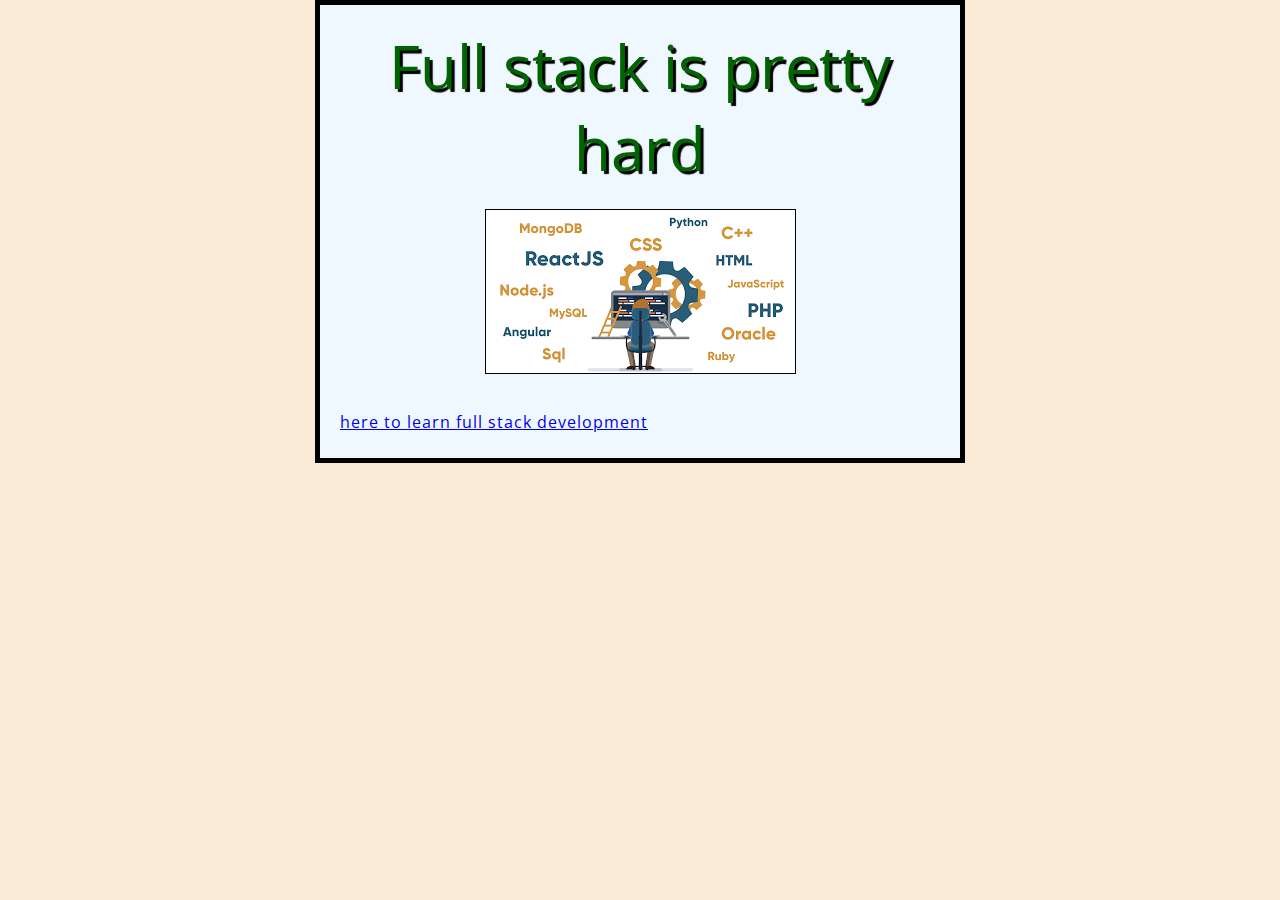
<file: RandomCode - NotSubmission/part0RandomWork/HtmlAndCssBasics/index.html>
<!DOCTYPE html>
<html lang="en">
<head>
    <meta charset="UTF-8">
    <meta name="viewport" content="width=device-width, initial-scale=1.0">
    <link
        href="https://fonts.googleapis.com/css?family=Open+Sans"
        rel="stylesheet" />
    <link href="style.css" rel="stylesheet" />
    <title>Html basic webpage</title>
</head>
<body>
    <p>Full stack is pretty hard</p>
    <img src="fullStackImage.png" alt="Image of full stack develepor surrounded by coding languages."/>
    <a href="https://fullstackopen.com/en/about/"><br> here to learn full stack development</a>

</body>
</html>
</file>
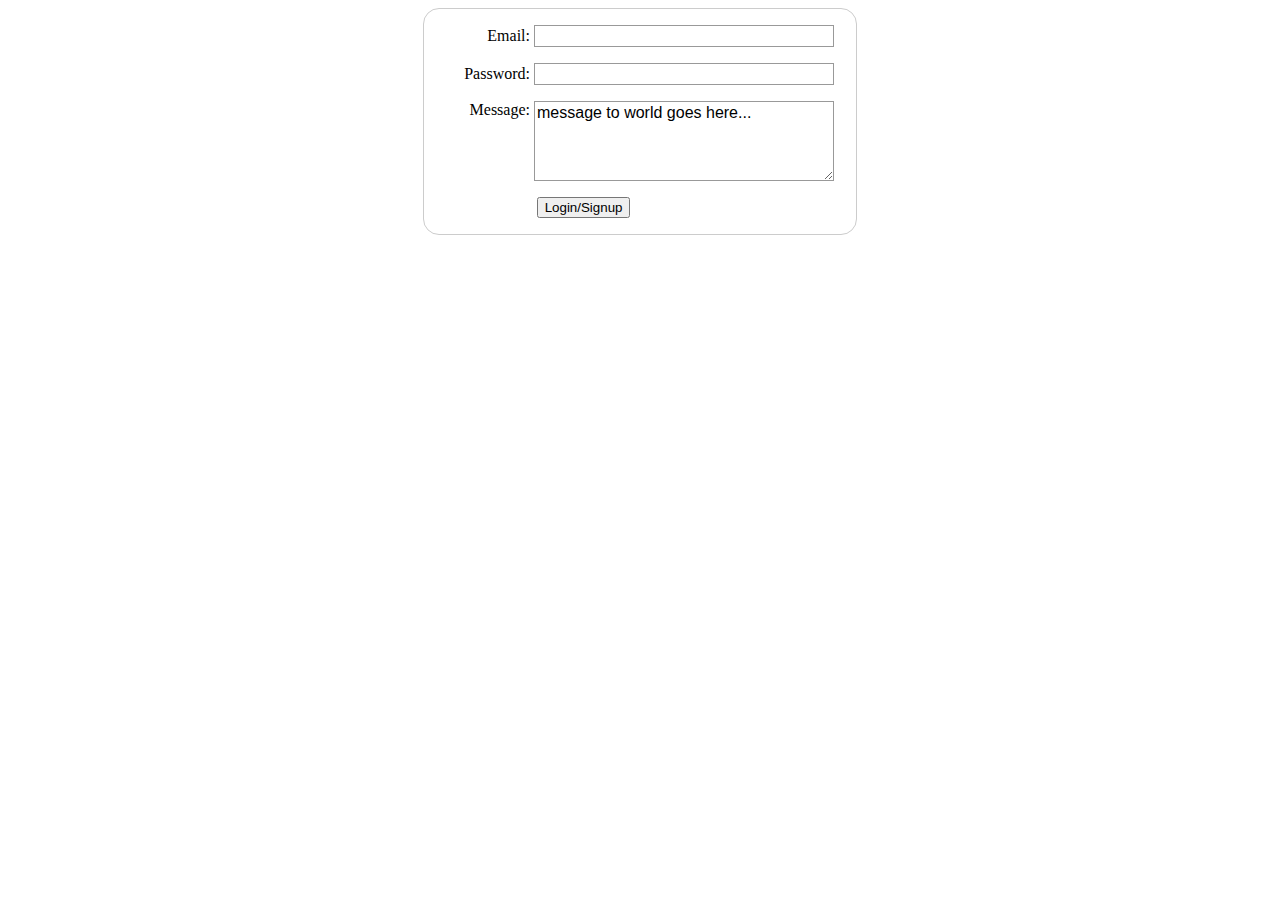
<file: RandomCode - NotSubmission/part0RandomWork/WebFormBasics/index.html>
<!DOCTYPE html>
<html lang="en">
<head>
    <meta charset="UTF-8">
    <meta name="viewport" content="width=device-width, initial-scale=1.0">

    <style>

        form {
            /* Center form on page 400px wide*/
            margin: 0 auto;
            width: 400px;

            /* From outline */
            padding: 1em;
            border: 1px solid #ccc;
            border-radius: 1em;

        }

        ul {
            /* Remove bullet points */
            list-style: none;

            /* Remove any auto padding*/
            padding: 0;
            margin: 0;

        }

        form li + li {
            margin-top: 1em;
        }

        label {
            /* Uniform line size*/
            display: inline-block;
            
            /* Spaces each label before the input 90px wide*/
            width: 90px;

            /* Pushes text to right of width */
            text-align: right;

        }

        input,
        textarea {
            /* uniform font settings, textarea has diff default font*/
            font: 1em sans-serif;

            /* Make text fields uniform size*/
            width: 300px;
            box-sizing: border-box;

            /* Match form field borders */
            border: 1px solid #999;
        }

        input:focus,
        textarea:focus {
            /* Additional highlight for focused elements*/
            border-color: #000;
        }

        textarea {
            /* Align multiline text fields with their labels*/
            vertical-align: top;

            /* Provide space to type text*/
            height: 5em;
        }

        .button {
            /* Align buttons with the text fields*/
            padding-left: 90px;
        }

        button {
            /* This extra margin represents roughly the same space
             as the space between the labels and their text fields*/
            margin-left: .5em;
        }



    </style>

    <title>Web form test</title>
</head>
<body>

    <form action="/my-handling-form-page" method="post">

        <ul>
            <li>
                <label for ="mail">Email:</label>
                <input type="email" id="mail" name="user_mail" />
            </li>
            <li>
                <label for ="password">Password:</label>
                <input type="text" id="password" name="user_password" />
            </li>
            <li>
                <label for ="msg">Message:</label>
                <textarea id="msg" name="user_message">message to world goes here...</textarea>
            </li>
            <li class="button">
                <button type="submit">Login/Signup</button>
            </li>

        </ul>

    </form>
    
</body>
</html>
</file>
<file: RandomCode - NotSubmission/part0RandomWork/HtmlAndCssBasics/style.css>
html {
    font-size: 20px; /* Lookin good! */
    font-family: "Open Sans", sans-serif;
    background-color:antiquewhite;
}

body {
    width: 600px;
    margin: 0 auto;
    background-color:aliceblue;
    padding: 0 20px 20px 20px;
    border: 5px solid black;
}

p {
    font-size: 60px;
    text-align: center;
    margin: 0;
    padding: 20px 0;
    color:darkgreen;
    text-shadow: 3px 3px 1px black;
}

a {
    font-size: 16px;
    line-height: 2;
    letter-spacing: 1px;
}

img {
    border: 1px solid black;
    display: block;
    margin: 0 auto;
}
</file>
